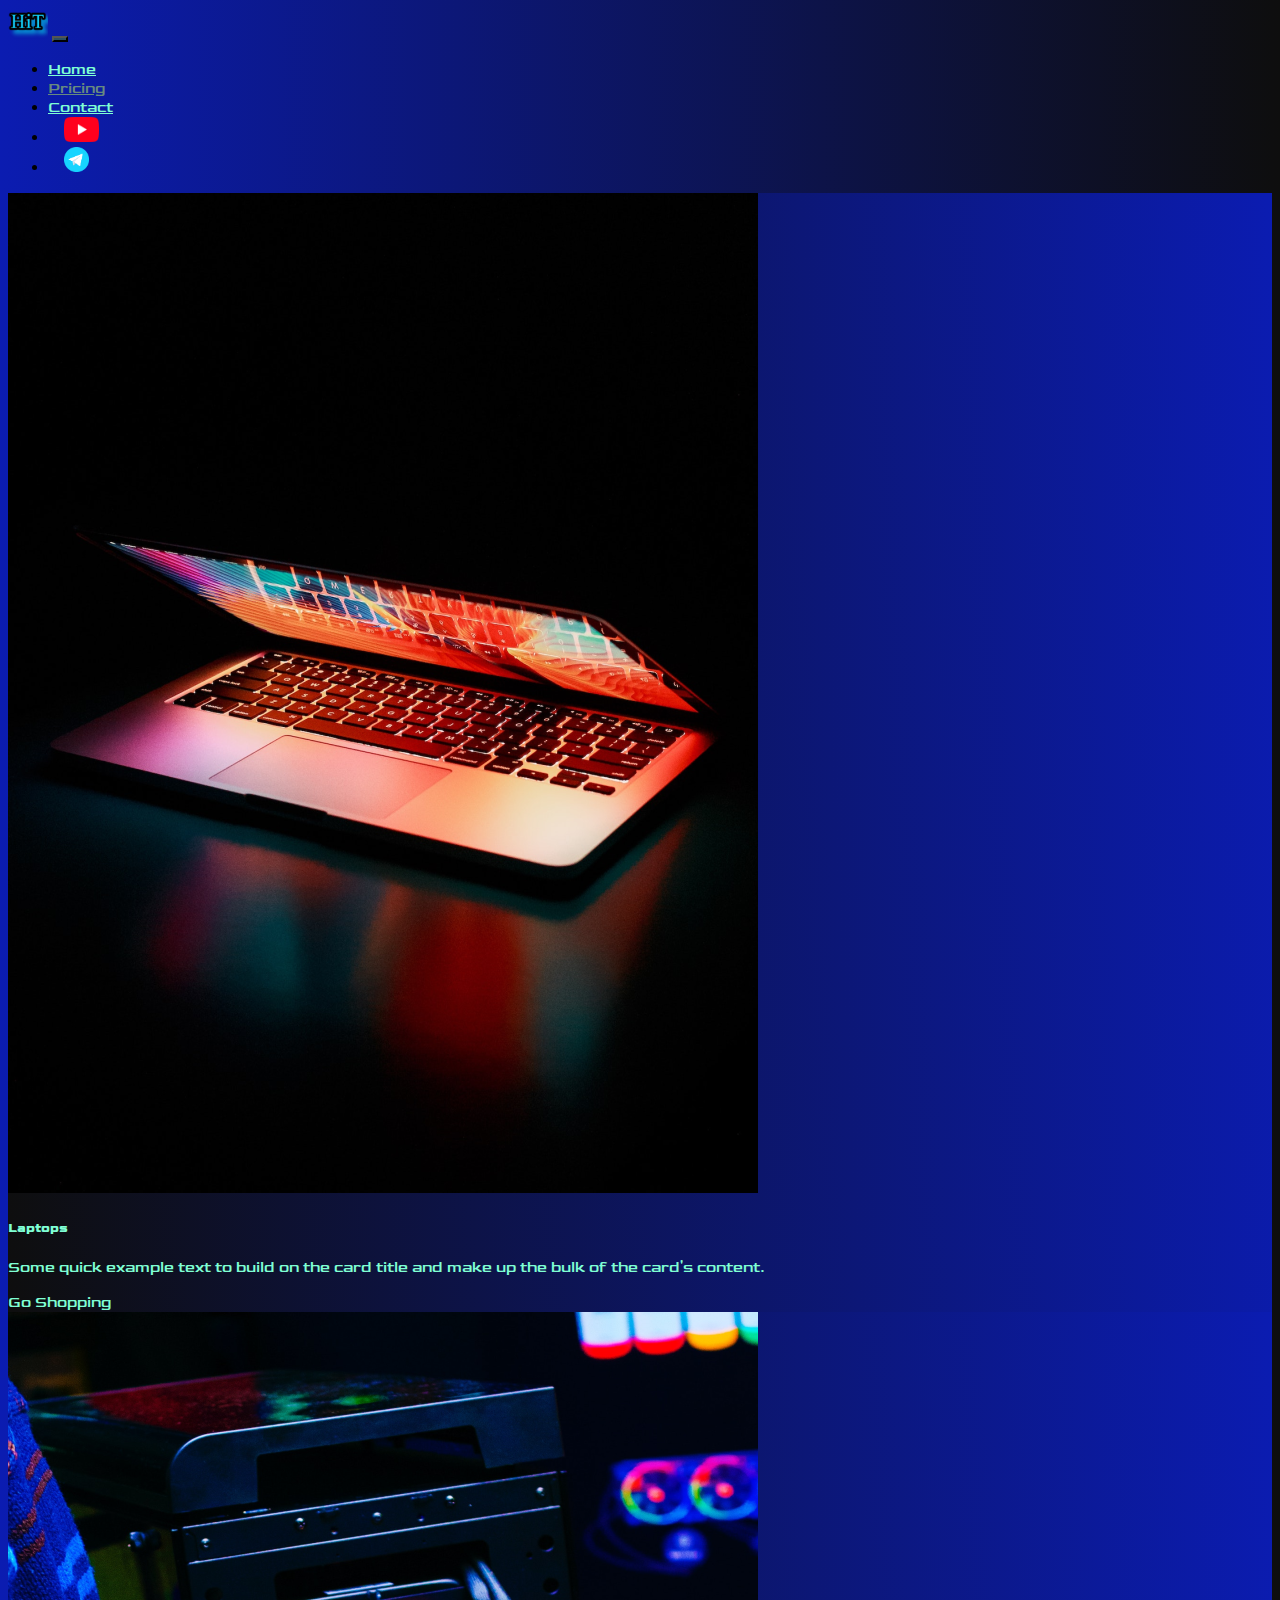
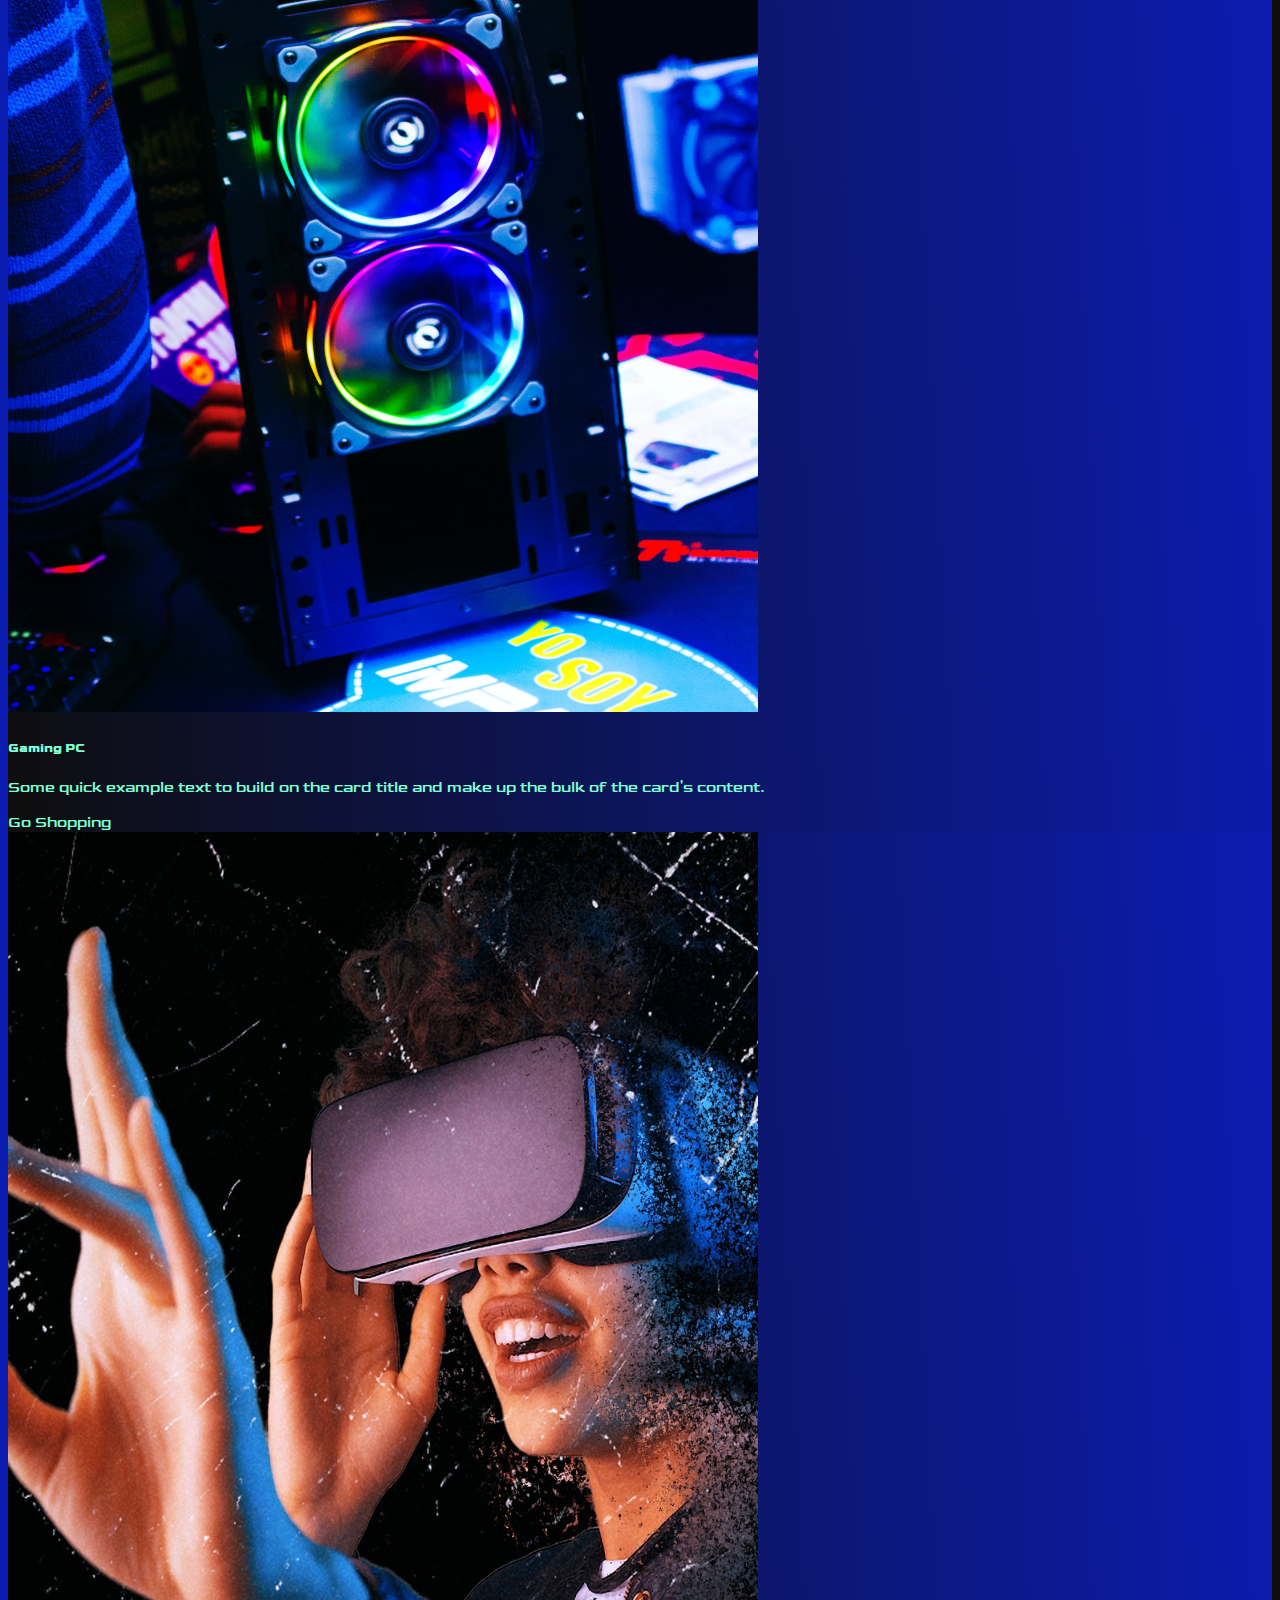
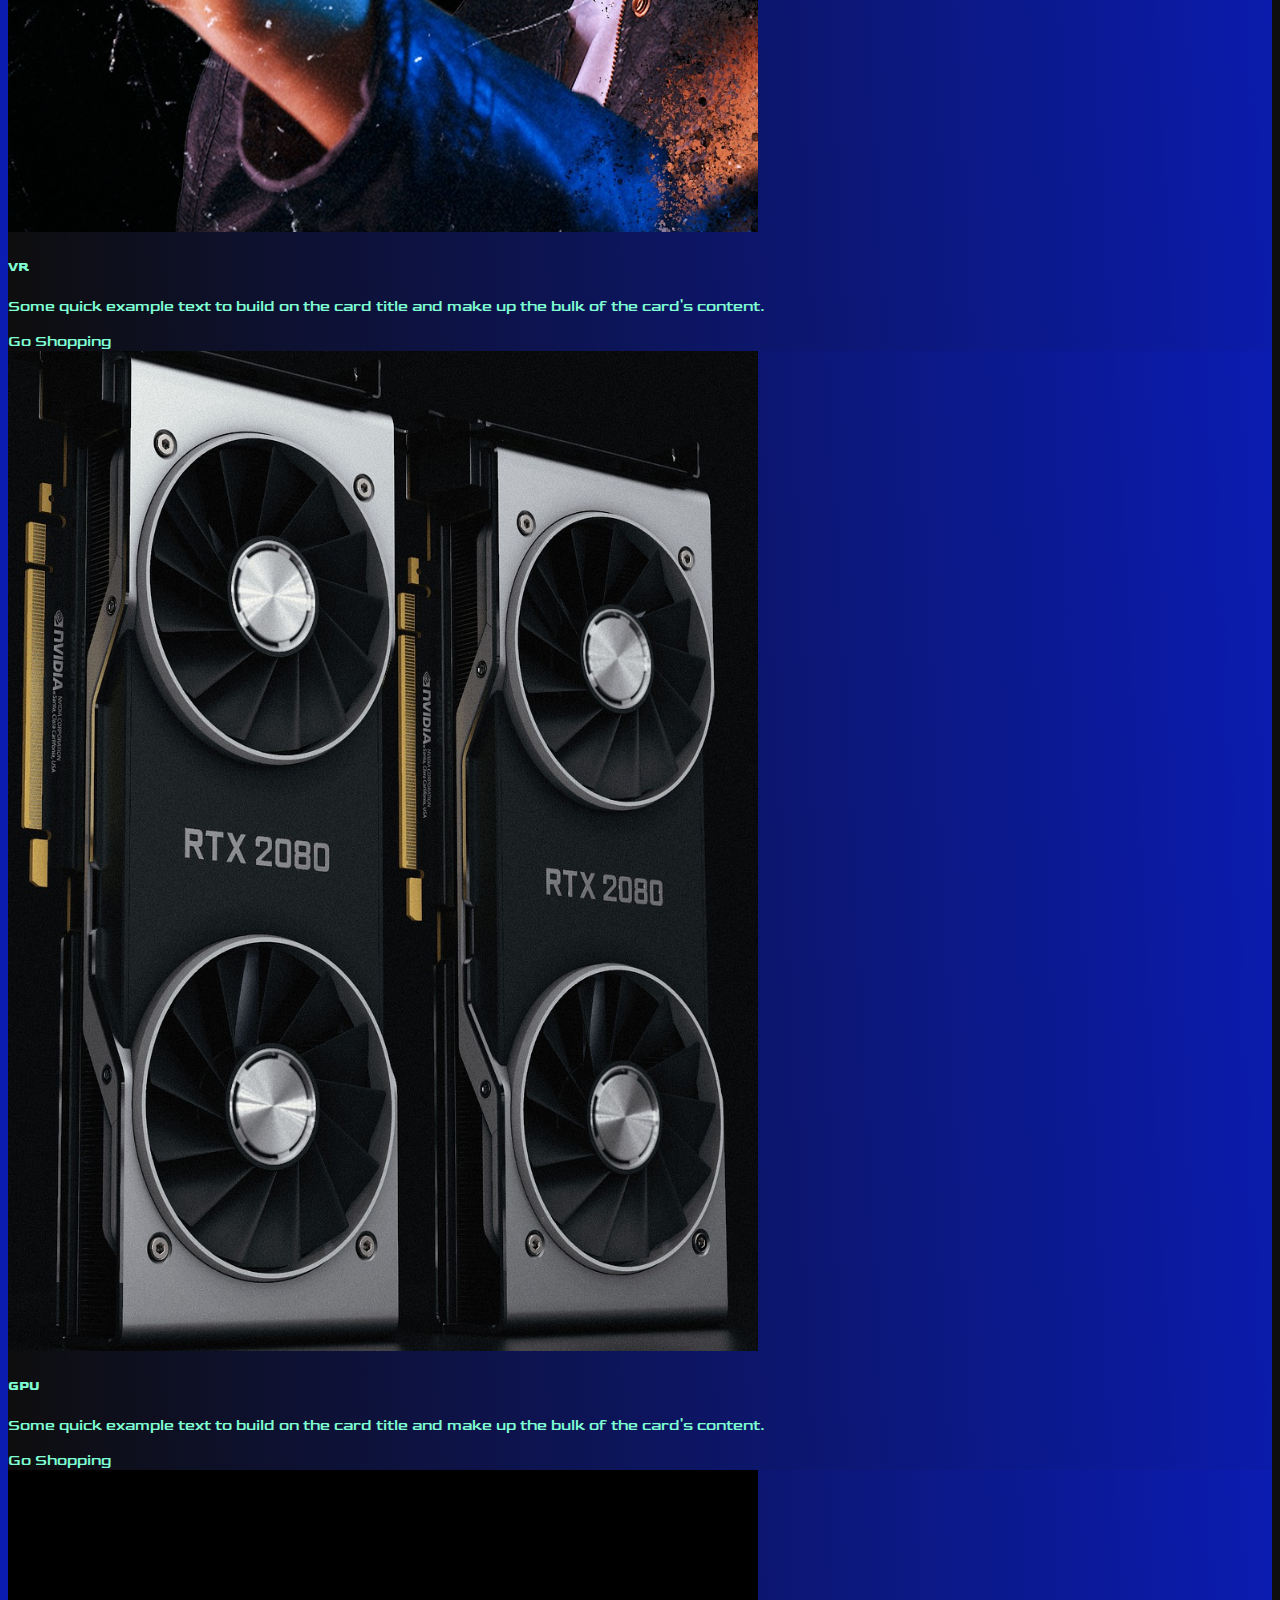
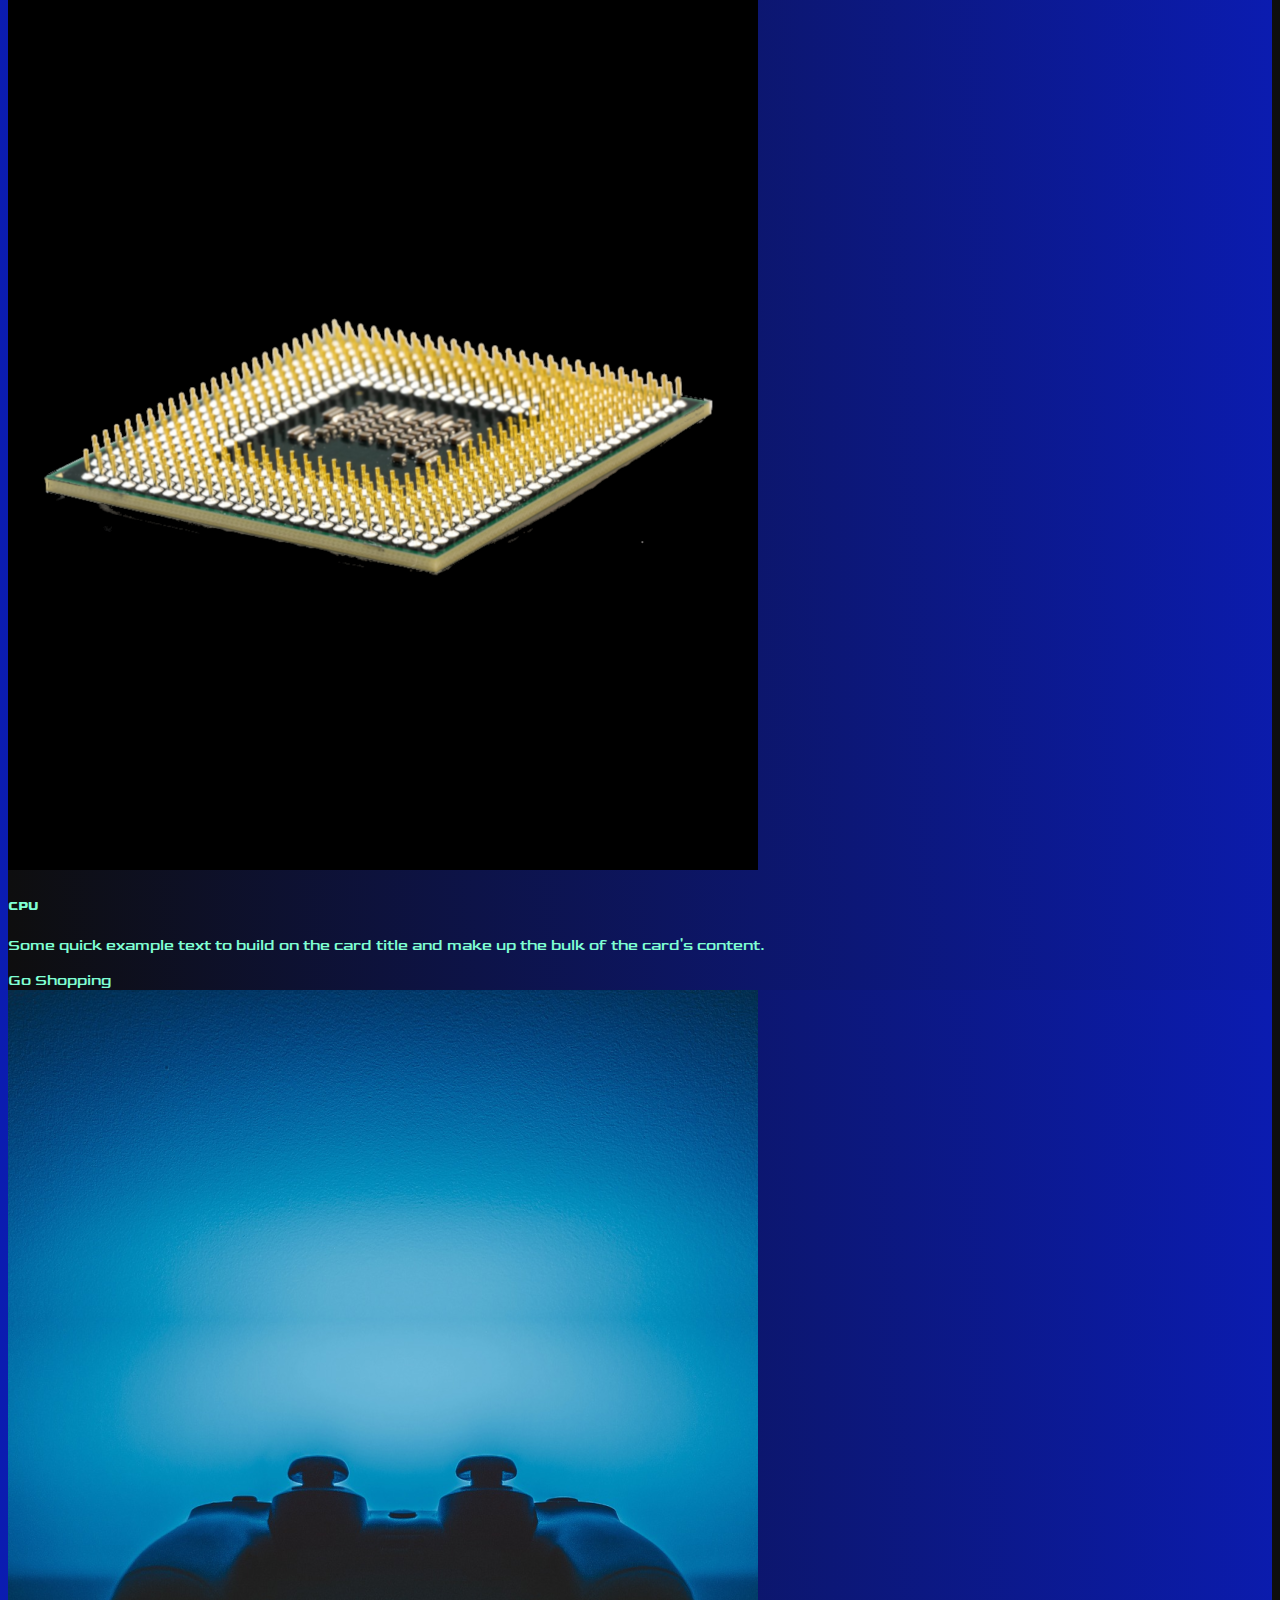
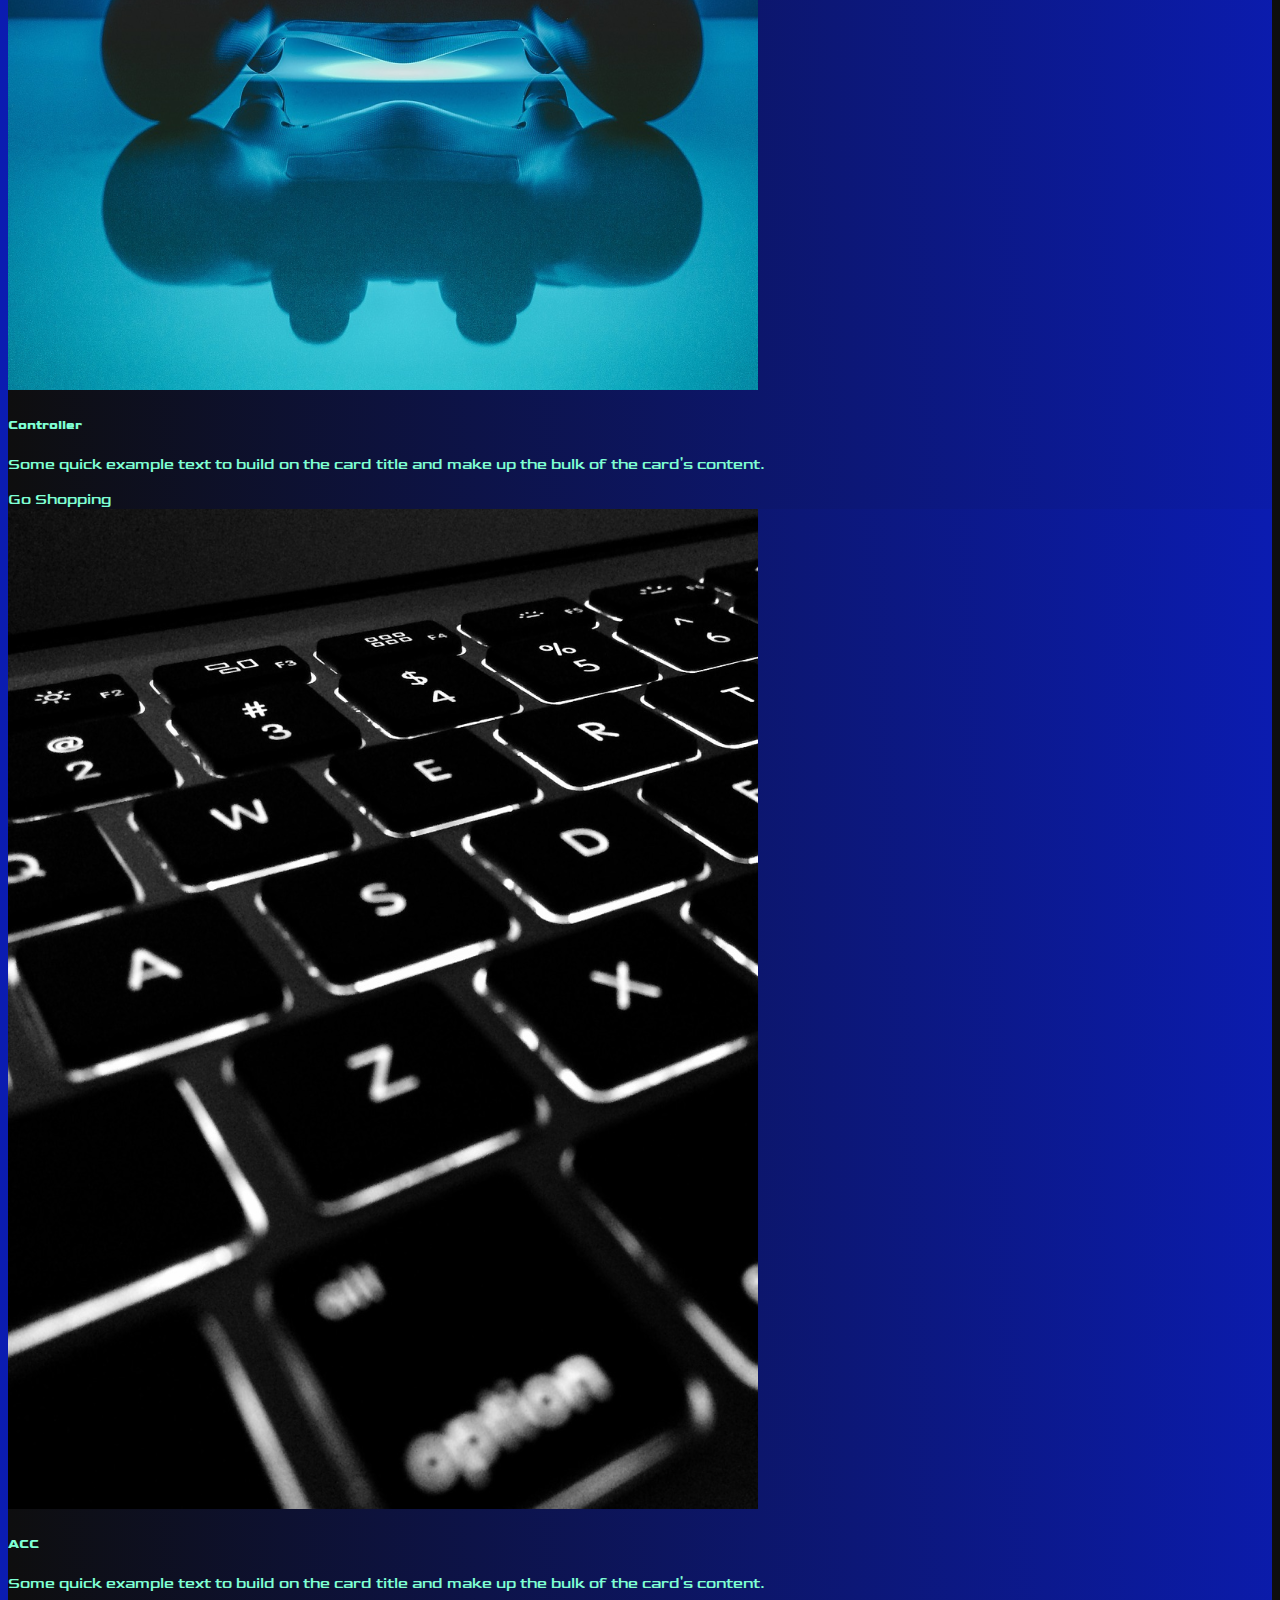
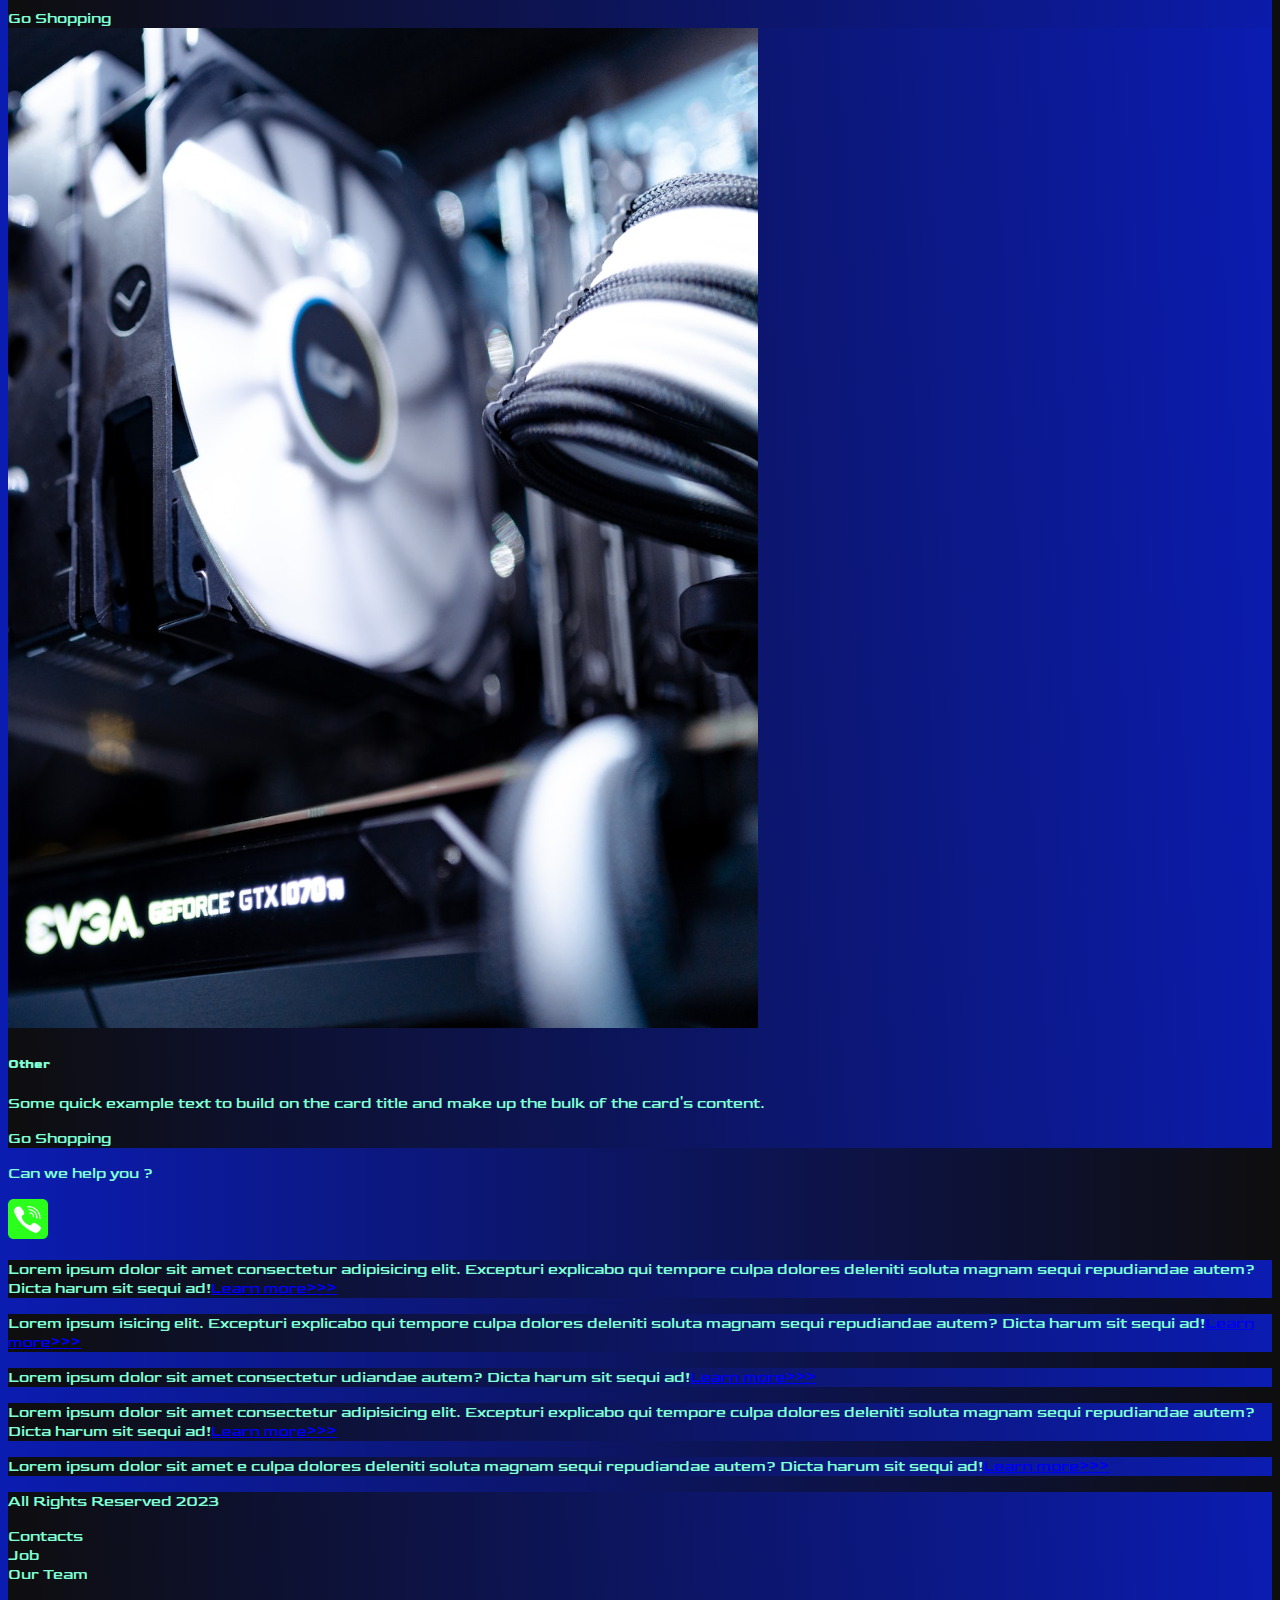
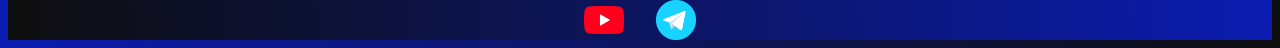
<file: pricing.html>
<!DOCTYPE html>
<html lang="en">

<head>
  <meta charset="UTF-8" />
  <meta http-equiv="X-UA-Compatible" content="IE=edge" />
  <meta name="viewport" content="width=device-width, initial-scale=1.0" />
  <link href="https://cdn.jsdelivr.net/npm/bootstrap@5.3.0/dist/css/bootstrap.min.css" rel="stylesheet"
    integrity="sha384-9ndCyUaIbzAi2FUVXJi0CjmCapSmO7SnpJef0486qhLnuZ2cdeRhO02iuK6FUUVM" crossorigin="anonymous" />
  <link rel="stylesheet" href="static/css/style.css" />
  <title>Document</title>
</head>

<body>
  <header>
    <nav class="navbar bg-dark border-bottom border-bottom-dark navbar-expand-lg bg-body-tertiary" data-bs-theme="dark">
      <div class="container-fluid">
        <a class="navbar-brand" href="/"><img src="static/img/logo.png" alt="photo" /></a>
        <button class="navbar-toggler" type="button" data-bs-toggle="collapse" data-bs-target="#navbarNav"
          aria-controls="navbarNav" aria-expanded="false" aria-label="Toggle navigation">
          <span class="navbar-toggler-icon"></span>
        </button>
        <div class="collapse navbar-collapse" id="navbarNav">
          <ul class="navbar-nav">
            <li class="nav-item">
              <a class="nav-link" aria-current="page" href="/">Home</a>
            </li>
            <li class="nav-item">
              <a class="nav-link active" href="pricing.html">Pricing</a>
            </li>
            <li class="nav-item">
              <a class="nav-link" href="pricing.html">Contact</a>
            </li>
            <li class="nav-item">
              <a class="nav-link" href="pricing.html">
                <img src="static/img/yt.png" style="width: 35px; margin-inline: 1em" alt="" />
              </a>
            </li>
            <li class="nav-item">
              <a class="nav-link" href="pricing.html">
                <img src="static/img/tg.png" style="width: 25px; margin-inline: 1em" alt="" />
              </a>
            </li>
          </ul>
        </div>
      </div>
    </nav>
  </header>

  <section>
    <div class="container-fluid mt-4">
      <div class="row">
        <div class="col-lg-1"></div>

        <div class="col-lg-8 col-md-12">
          <div class="row">
            <div class="col-lg-4 col-md-6 mt-4">
              <div class="card">
                <a href="#"><img src="static/img/laptop.png" class="card-img-top" alt="laptop" /></a>
                <div class="card-body">
                  <h5 class="card-title"><a href="#">Laptops</a></h5>
                  <p class="card-text">
                    <a href="#">
                      Some quick example text to build on the card title and
                      make up the bulk of the card's content.
                    </a>
                  </p>
                  <a href="#" class="btn btn-primary">Go Shopping</a>
                </div>
              </div>
            </div>
            <div class="col-lg-4 col-md-6 mt-4">
              <div class="card">
                <img src="static/img/gaming pc.png" class="card-img-top" alt="Gaming PC" />
                <div class="card-body">
                  <h5 class="card-title">Gaming PC</h5>
                  <p class="card-text">
                    Some quick example text to build on the card title and
                    make up the bulk of the card's content.
                  </p>
                  <a href="#" class="btn btn-primary">Go Shopping</a>
                </div>
              </div>
            </div>
            <div class="col-lg-4 col-md-6 mt-4">
              <div class="card">
                <img src="static/img/vr.png" class="card-img-top" alt="VR" />
                <div class="card-body">
                  <h5 class="card-title">VR</h5>
                  <p class="card-text">
                    Some quick example text to build on the card title and
                    make up the bulk of the card's content.
                  </p>
                  <a href="#" class="btn btn-primary">Go Shopping</a>
                </div>
              </div>
            </div>
            <div class="col-lg-4 col-md-6 mt-4">
              <div class="card">
                <img src="static/img/gpu.png" class="card-img-top" alt="VR" />
                <div class="card-body">
                  <h5 class="card-title">GPU</h5>
                  <p class="card-text">
                    Some quick example text to build on the card title and
                    make up the bulk of the card's content.
                  </p>
                  <a href="#" class="btn btn-primary">Go Shopping</a>
                </div>
              </div>
            </div>
            <div class="col-lg-4 col-md-6 mt-4">
              <div class="card">
                <img src="static/img/cpu.png" class="card-img-top" alt="VR" />
                <div class="card-body">
                  <h5 class="card-title">CPU</h5>
                  <p class="card-text">
                    Some quick example text to build on the card title and
                    make up the bulk of the card's content.
                  </p>
                  <a href="#" class="btn btn-primary">Go Shopping</a>
                </div>
              </div>
            </div>
            <div class="col-lg-4 col-md-6 mt-4">
              <div class="card">
                <img src="static/img/controller.png" class="card-img-top" alt="VR" />
                <div class="card-body">
                  <h5 class="card-title">Controller</h5>
                  <p class="card-text">
                    Some quick example text to build on the card title and
                    make up the bulk of the card's content.
                  </p>
                  <a href="#" class="btn btn-primary">Go Shopping</a>
                </div>
              </div>
            </div>
            <div class="col-lg-4 col-md-6 mt-4">
              <div class="card">
                <img src="static/img/acc.png" class="card-img-top" alt="VR" />
                <div class="card-body">
                  <h5 class="card-title">ACC</h5>
                  <p class="card-text">
                    Some quick example text to build on the card title and
                    make up the bulk of the card's content.
                  </p>
                  <a href="#" class="btn btn-primary">Go Shopping</a>
                </div>
              </div>
            </div>
            <div class="col-lg-4 col-md-6 mt-4">
              <div class="card">
                <img src="static/img/other.png" class="card-img-top" alt="VR" />
                <div class="card-body">
                  <h5 class="card-title">Other</h5>
                  <p class="card-text">
                    Some quick example text to build on the card title and
                    make up the bulk of the card's content.
                  </p>
                  <a href="#" class="btn btn-primary">Go Shopping</a>
                </div>
              </div>
            </div>
          </div>

          <div class="col-lg-12 col-md-12 text-center mt-4">
              <p>Can we help you ?</p>
          </div>
          <div class="col-lg-12 col-md-12 text-center">
              <img class="call-anim" src="static/img/phone.png" style="width: 40px" alt="">
          </div>

        </div>

        <div class="col-lg-3 col-md-12">
          <div class="row px-2">
            <div class="col-lg-12 sidebar my-4">
              <p>
                Lorem ipsum dolor sit amet consectetur adipisicing elit.
                Excepturi explicabo qui tempore culpa dolores deleniti soluta
                magnam sequi repudiandae autem? Dicta harum sit sequi ad!<a href="#">Learn more>>></a>
              </p>
            </div>
            <div class="col-lg-12 sidebar my-4">
              <p>
                Lorem ipsum isicing elit. Excepturi explicabo qui tempore
                culpa dolores deleniti soluta magnam sequi repudiandae autem?
                Dicta harum sit sequi ad!<a href="#">Learn more>>></a>
              </p>
            </div>
            <div class="col-lg-12 sidebar my-4">
              <p>
                Lorem ipsum dolor sit amet consectetur udiandae autem? Dicta
                harum sit sequi ad!<a href="#">Learn more>>></a>
              </p>
            </div>
            <div class="col-lg-12 sidebar my-4">
              <p>
                Lorem ipsum dolor sit amet consectetur adipisicing elit.
                Excepturi explicabo qui tempore culpa dolores deleniti soluta
                magnam sequi repudiandae autem? Dicta harum sit sequi ad!<a href="#">Learn more>>></a>
              </p>
            </div>
            <div class="col-lg-12 sidebar my-4">
              <p>
                Lorem ipsum dolor sit amet e culpa dolores deleniti soluta
                magnam sequi repudiandae autem? Dicta harum sit sequi ad!<a href="#">Learn more>>></a>
              </p>
            </div>
          </div>
        </div>
      </div>
    </div>
  </section>

  <footer class="mt-5">
    <div class="container-fluid">
      <div class="row">
        <div class="col-lg-4 col-md-12 footer-text text-center">
          <p>All Rights Reserved 2023</p>
        </div>
        <div class="col-lg-4 col-md-12 footer-text text-center">
          <p>Contacts<br />Job<br />Our Team</p>
        </div>
        <div class="col-lg-4 col-md-12 media-link">
          <img src="static/img/yt.png" style="width: 40px; margin-inline: 1em" alt="" />
          <img src="static/img/tg.png" style="width: 40px; margin-inline: 1em" alt="" />
        </div>
      </div>
    </div>
  </footer>

  <script src="https://cdn.jsdelivr.net/npm/bootstrap@5.3.0/dist/js/bootstrap.bundle.min.js"
    integrity="sha384-geWF76RCwLtnZ8qwWowPQNguL3RmwHVBC9FhGdlKrxdiJJigb/j/68SIy3Te4Bkz"
    crossorigin="anonymous"></script>
</body>

</html>
</file>
<file: static/css/style.css>
@import url('https://fonts.googleapis.com/css?family=Goldman&display=swap');

body {
    background: linear-gradient(90deg, #0B1CB1 0%, #0E0E0E 100%);
    font-family: Goldman, serif;
}

p { 
    color: aquamarine;
}

.nav-link {
    color: aquamarine;
}

.navbar-nav .nav-link.active {
    color: rgb(104, 139, 127);
}

.navbar-brand img {
    width: 40px;
}



.navbar-toggler {
    background-color: rgb(43, 78, 100);
}  


.sidebar {
    color: aquamarine;
    background: linear-gradient(267deg, #0B1CB1 0%, #0E0E0E 100%);

}

.card {
    background: linear-gradient(267deg, #0B1CB1 0%, #0E0E0E 100%);
    color: aquamarine;
}

.card a {
    text-decoration: none;
    color: aquamarine
}

.footer-text,
.slide-text {
    color: aquamarine;
    margin: auto auto;
}

.btn-outline-primary,
footer {
    background: linear-gradient(267deg, #0B1CB1 0%, #0E0E0E 100%);
}


.media-link {
    display: flex;
    justify-content: center;
    align-items: center;
}


.call-anim {
    animation: myAnim 2s ease 0s infinite normal forwards;
}

@keyframes myAnim {
	0%,
	100% {
		transform: translateX(0%);
		transform-origin: 50% 50%;
	}

	15% {
		transform: translateX(-30px) rotate(-6deg);
	}

	30% {
		transform: translateX(15px) rotate(6deg);
	}

	45% {
		transform: translateX(-15px) rotate(-3.6deg);
	}

	60% {
		transform: translateX(9px) rotate(2.4deg);
	}

	75% {
		transform: translateX(-6px) rotate(-1.2deg);
	}
}

@media (max-width: 750px) {
    .carousel-indicators {
        display: none;
    }
}
</file>
